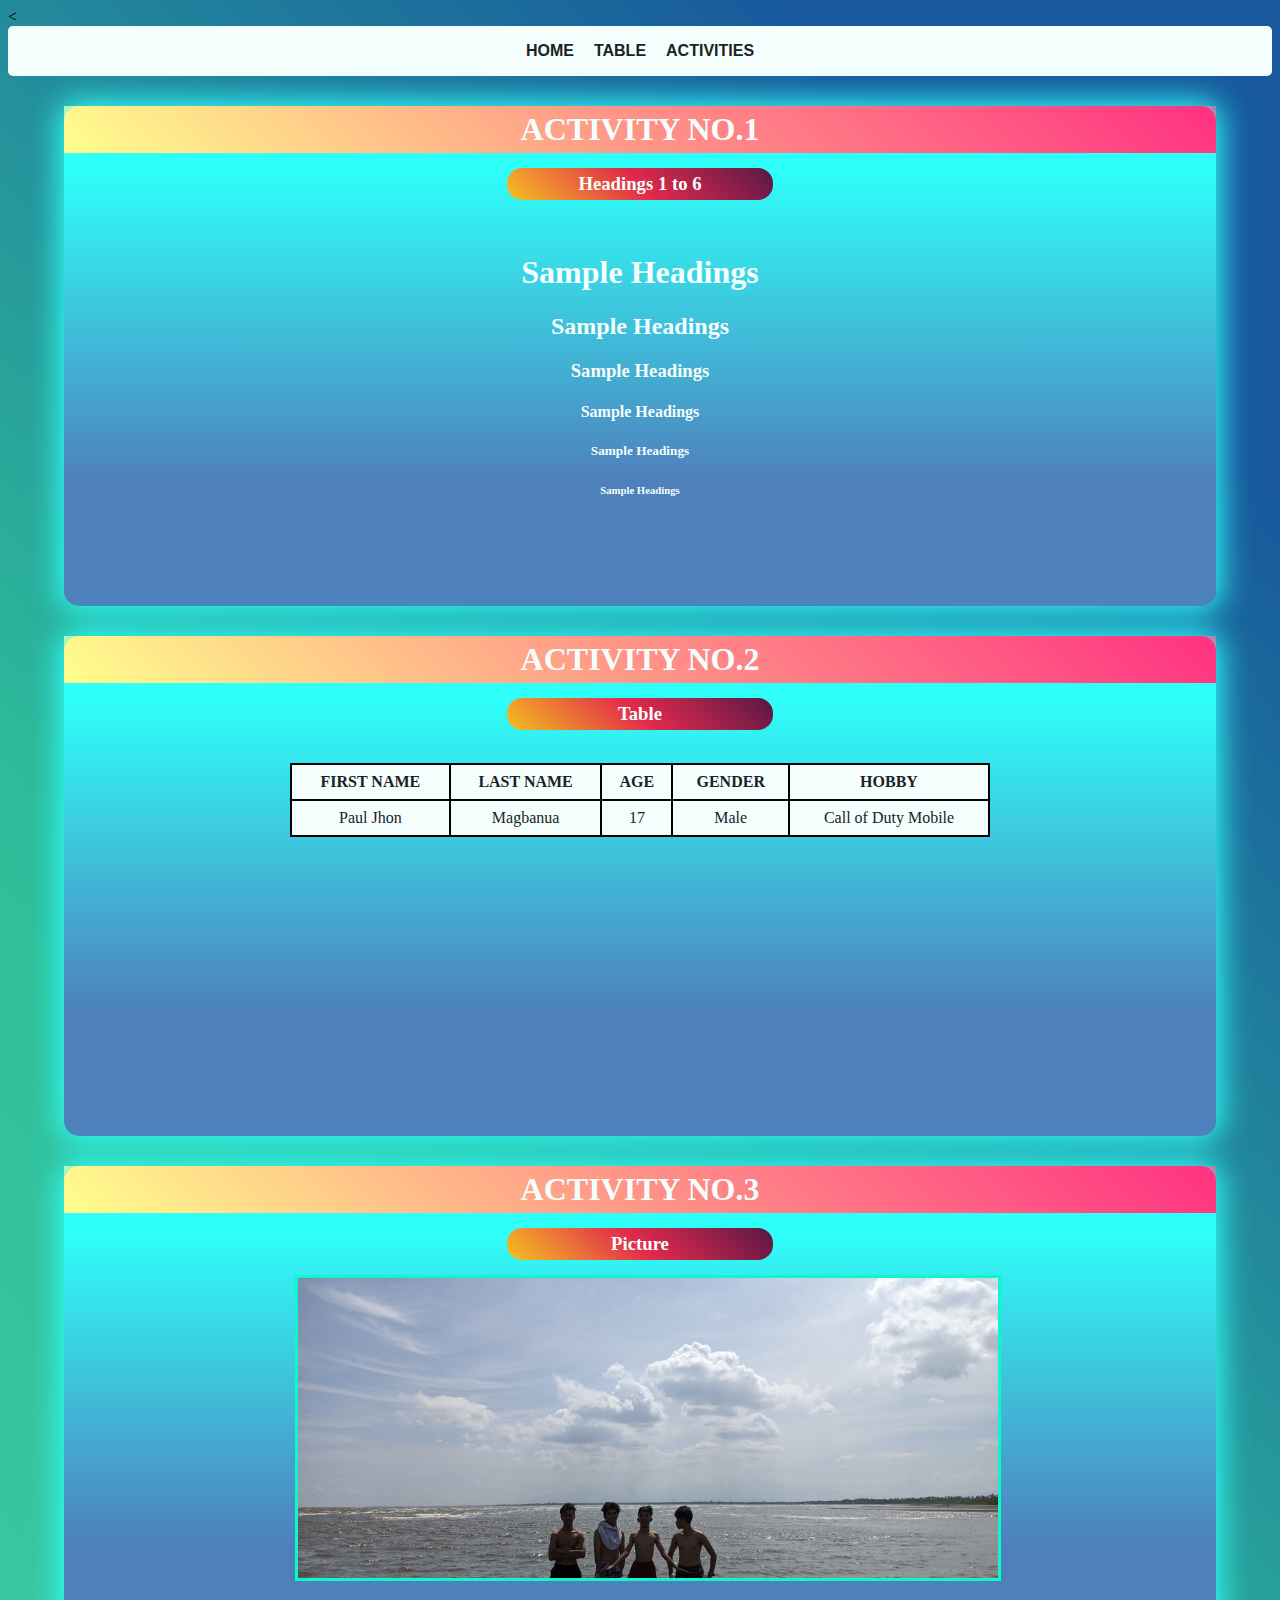
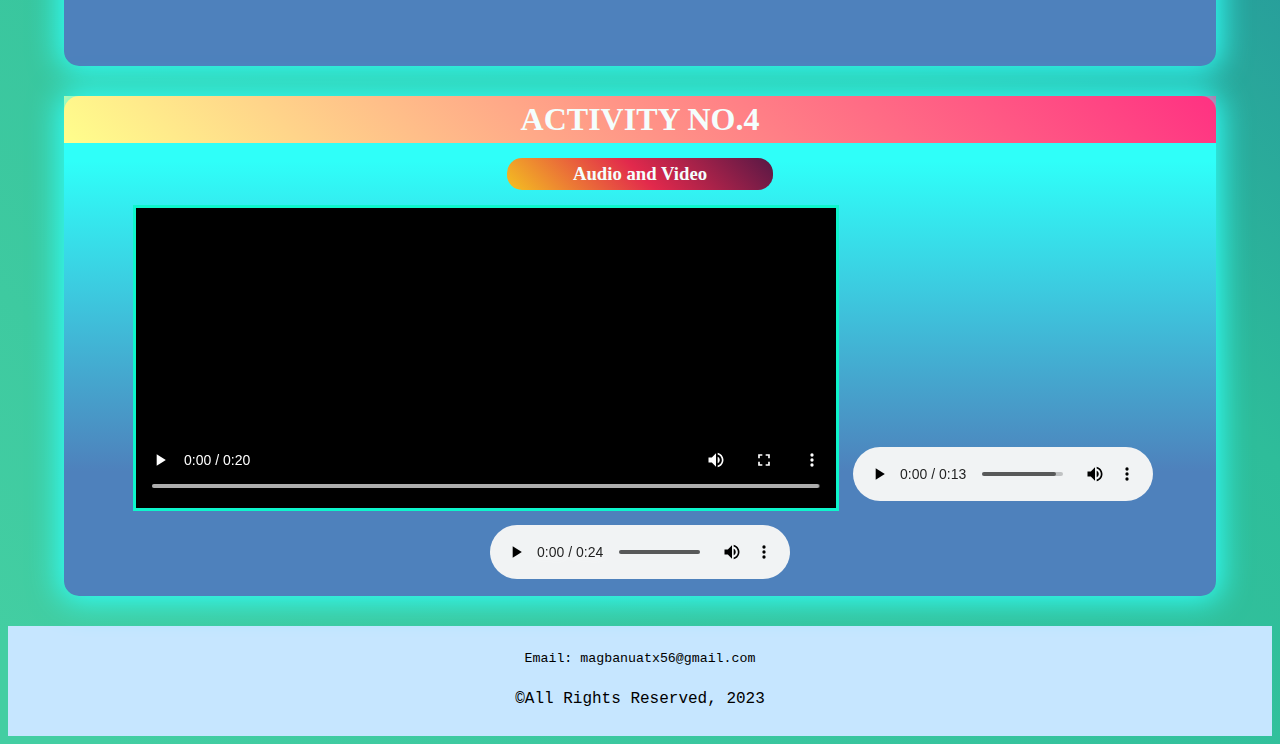
<file: activities.html>
<!DOCTYPE html>
<html lang="en">
<head>
    <<meta http-equiv="Content-Type" content="text/html;charset=UTF-8">
    <title>All Activities</title>
    <link rel="stylesheet" type="text/css" href="style.css"
    <script href="main.js"></script>
</head>
<header>
<body style="background-color:#1b2223">
	<nav style="background-color:#f4fefd">
	     <a href="index.html">HOME</a>
	    <a href="table.html">TABLE</a> 
	     <a href="activities.html">ACTIVITIES</a> 
	</header>
	<main>
	<article class="containers">
	    <h1 class="title">ACTIVITY NO.1</h1>
	    <h3 class="activity-names">Headings 1 to 6</h3>
	    &nbsp
	    &nbsp
	   <h1 id="h1">Sample Headings</h1>
	   <h2 id="h2">Sample Headings</h2>
   	 <h3 id="h3">Sample Headings</h3>
	   <h4 id="h4">Sample Headings</h4>
     <h5 id="h5">Sample Headings</h5>
     <h6 id="h6">Sample Headings</h6>
	</article>
	<article class="containers">
	    <h1 class="title">ACTIVITY NO.2</h1>
	    <h3 class="activity-names">Table</h3>
	    &nbsp
	    &nbsp
	    <table id="actTable" border="1">
	        <tr>
	            <th> FIRST NAME</th>
	            <th>LAST NAME</th>	
	            <th>AGE</th>
	            <th>GENDER</th>	 
	            <th>HOBBY</th>           
	        </tr>
	        <tr>
	            <td>Paul Jhon</td>
	            <td>Magbanua</td>
	            <td>17</td>
	            <td>Male</td>
	            <td>Call of Duty Mobile</td>
	        </tr>
	    </table>
	</article>
	<article class="containers">
	    <h1 class="title">ACTIVITY NO.3</h1>
	    <h3 class="activity-names">Picture</h3>
	    &nbsp
	    &nbsp
	    <img class="activity3" src="Activity3.jpg" alt="file not found">
	    </style>
	</article>
		<article class="containers">
	    <h1 class="title">ACTIVITY NO.4</h1>
	    <h3 class="activity-names">Audio and Video</h3>
	    &nbsp
	    &nbsp
	    <video src="activityvideo.mp4"controls > File not found</video>
	    <audio src="act4audio1.mp3" controls>Audio not supported</audio>
	    <audio src="act4audio2.mp3" controls>Audio not supported</audio>
	</article>
	</main>
	</body>
<footer>
  <h5 class="footP">Email: magbanuatx56@gmail.com</h5>
  <p class="footP">&copy;All Rights Reserved, 2023</p>
</footer>
</html>
</file>
